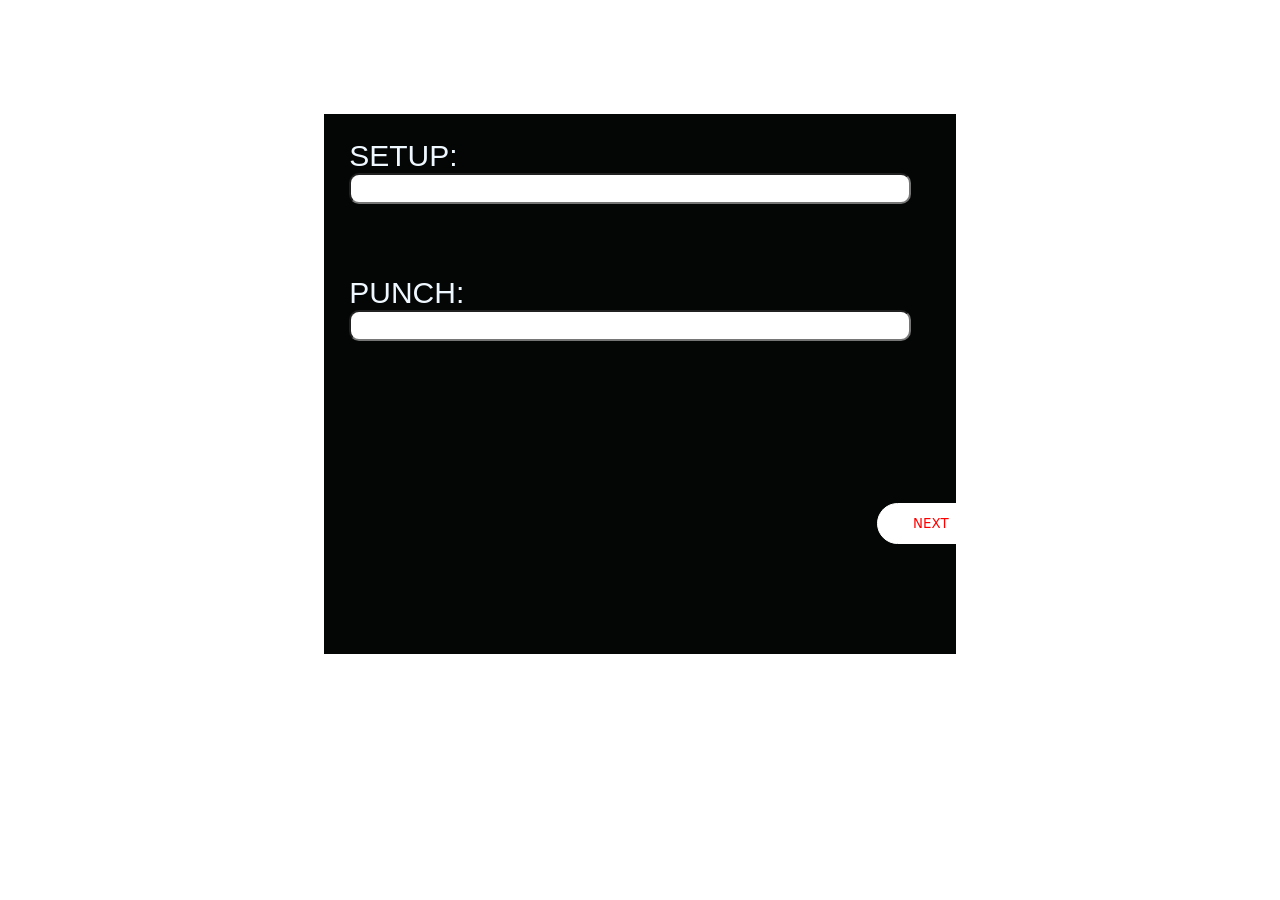
<file: Jokes/index.html>
<!DOCTYPE html>
<html lang="en">

<head>
    <meta charset="UTF-8">
    <meta http-equiv="X-UA-Compatible" content="IE=edge">
    <meta name="viewport" content="width=device-width, initial-scale=1.0">
    <title>Jokes Api</title>
    <link rel="stylesheet" href="style.css">
</head>

<body>
    <div class="main-box">
        <section class="text">
            <label>SETUP:</label><br>
            <input type="text" id="setup"><br><br><br><br><br>
            <label>PUNCH:</label><br>
            <input type="text" id="punch"><br><br><br><br><br><br><br><br><br><br>
            <button type="button" style="color:red" onclick="add()" class="ctn">NEXT</button>
        </section>
    </div>
    <script src="index.js"></script>
</body>

</html>
</file>
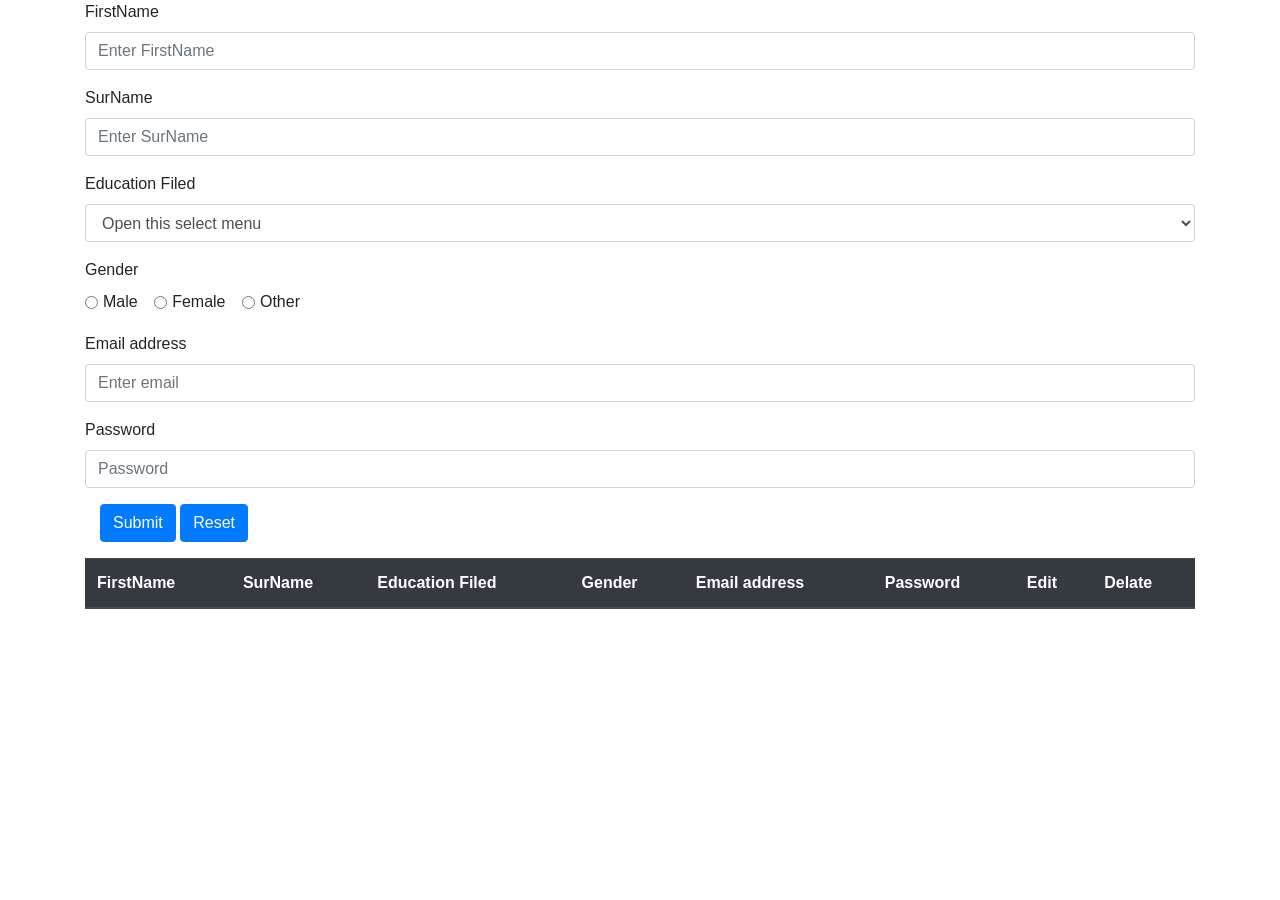
<file: CRUD operation/we2.html>
<!DOCTYPE html>
<html lang="en">
<head>
    <meta charset="UTF-8">
    <meta http-equiv="X-UA-Compatible" content="IE=edge">
    <meta name="viewport" content="width=device-width, initial-scale=1.0">
    <link rel="stylesheet" href="https://stackpath.bootstrapcdn.com/bootstrap/4.3.1/css/bootstrap.min.css" integrity="sha384-ggOyR0iXCbMQv3Xipma34MD+dH/1fQ784/j6cY/iJTQUOhcWr7x9JvoRxT2MZw1T" crossorigin="anonymous">
    <script src="https://code.jquery.com/jquery-3.3.1.slim.min.js" integrity="sha384-q8i/X+965DzO0rT7abK41JStQIAqVgRVzpbzo5smXKp4YfRvH+8abtTE1Pi6jizo" crossorigin="anonymous"></script>
    <script src="https://cdnjs.cloudflare.com/ajax/libs/popper.js/1.14.7/umd/popper.min.js" integrity="sha384-UO2eT0CpHqdSJQ6hJty5KVphtPhzWj9WO1clHTMGa3JDZwrnQq4sF86dIHNDz0W1" crossorigin="anonymous"></script>
    <script src="https://stackpath.bootstrapcdn.com/bootstrap/4.3.1/js/bootstrap.min.js" integrity="sha384-JjSmVgyd0p3pXB1rRibZUAYoIIy6OrQ6VrjIEaFf/nJGzIxFDsf4x0xIM+B07jRM" crossorigin="anonymous"></script>
    <title>Document</title>
</head>

    <body>
            <div class="container">
            <form class="form-horizontal" name="contact-form">

                <div class="form-group">
                    <label for="exampleInputFname1">FirstName</label>
                    <input type="email" class="form-control" id="exampleInputFname1" aria-describedby="nameHelp" placeholder="Enter FirstName">
                </div>

                <div class="form-group">
                    <label for="exampleInputlname1">SurName</label>
                    <input type="email" class="form-control" id="exampleInputlname1" aria-describedby="nameHelp" placeholder="Enter SurName">
                </div>


                <div class="form-group">
                    <label for="exampleInputlfiled">Education Filed</label> 
                    <select class="form-control" id="exampleInputlfiled">
                        <!-- <option selected disabled hidden>Open this select menu</option> -->
                        <option selected>Open this select menu</option>
                        <option value="Information Technology">Information Technology</option>
                        <option value="Computer Engineering">Computer Engineering</option>
                        <option value="Chemical Engineering">Chemical Engineering</option>
                        <option value="Civil Engineering">Civil Engineering</option>
                        <option value="Mechanical Engineering">Mechanical Engineering</option>
                        <option value="Automobile Engineering">Automobile Engineering</option>
                    </select>
            </div>

            <div class="form-group">
                <label for="exampleInputlgender"> Gender </label><br>
                <div class="form-check form-check-inline">
                    <input class="form-check-input" type="radio" name="inlineRadioOptions" id="inlineRadio1" value="Male">
                    <label class="form-check-label" for="inlineRadio1">Male</label>
                </div>
                <div class="form-check form-check-inline">
                    <input class="form-check-input" type="radio" name="inlineRadioOptions" id="inlineRadio2" value="Female">
                    <label class="form-check-label" for="inlineRadio1">Female</label>
                </div>
                <div class="form-check form-check-inline">
                    <input class="form-check-input" type="radio" name="inlineRadioOptions" id="inlineRadio3" value="Other">
                    <label class="form-check-label" for="inlineRadio1">Other</label>
                </div>
            </div>

                <div class="form-group">
                <label for="exampleInputEmail1">Email address</label>
                <input type="email" class="form-control" id="exampleInputEmail1" aria-describedby="emailHelp" placeholder="Enter email">
                </div>

                <div class="form-group">
                <label for="exampleInputPassword1">Password</label>
                <input type="password" class="form-control" id="exampleInputPassword1" placeholder="Password">
                </div>

                <div class="form-group">        
                    <div class="col-sm-offset-2 col-sm-10">
                <button type="button" class="btn btn-primary" onclick="myfunction()" >Submit</button>
                <button type="reset" class="btn btn-primary">Reset</button>

            </div>  
            </div>
            </form>
            </div>

            <div>   
                <h1 id="uiop"></h1>
            </div>

            <div class="container">
            <table class="table">
                    <thead class="thead-dark">  
                    <tr>
                        <th>FirstName</th>
                        <th>SurName</th>
                        <th>Education Filed</th>
                        <th>Gender</th>
                        <th>Email address</th>
                        <th>Password</th>
                        <th>Edit</th>
                        <th>Delate</th>
                    </tr>
                    </thead>
                    <tbody id="UIO">
                    
                    </tbody>
            </table>
            </div>

        <script src="Page1.js"></script>


        <h1 id="kl"></h1>

    </body>
</html>
</file>
<file: Jokes/style.css>
.main-box {
  height: 60vh;
  width: 50%;
  background-color: rgb(4, 5, 5);
  margin-left: 25%;
  margin-top: 9%;
}
.text {
  padding-top: 4%;
  padding-left: 4%;
}
.text label {
  font-size: 30px;
  color: aliceblue;
  font-family: "Lucida Sans", "Lucida Sans Regular", "Lucida Grande",
    "Lucida Sans Unicode", Geneva, Verdana, sans-serif;
}
.text input {
  padding: 1%;
  border-radius: 10px;
  width: 90%;
}

.ctn {
  padding: 12px 35px;
  border: 1px solid white;
  color: rgb(4, 3, 3);
  border-radius: 30px;
  font-family: system-ui, -apple-system, BlinkMacSystemFont, "Segoe UI", Roboto,
    Oxygen, Ubuntu, Cantarell, "Open Sans", "Helvetica Neue", sans-serif;
  background: white;
  margin-left: 87%;
}
.ctn:hover {
  border: 1px solid #fefdfc;
  background: black;
  transition: 0.5s;
  color: white;
}
</file>
